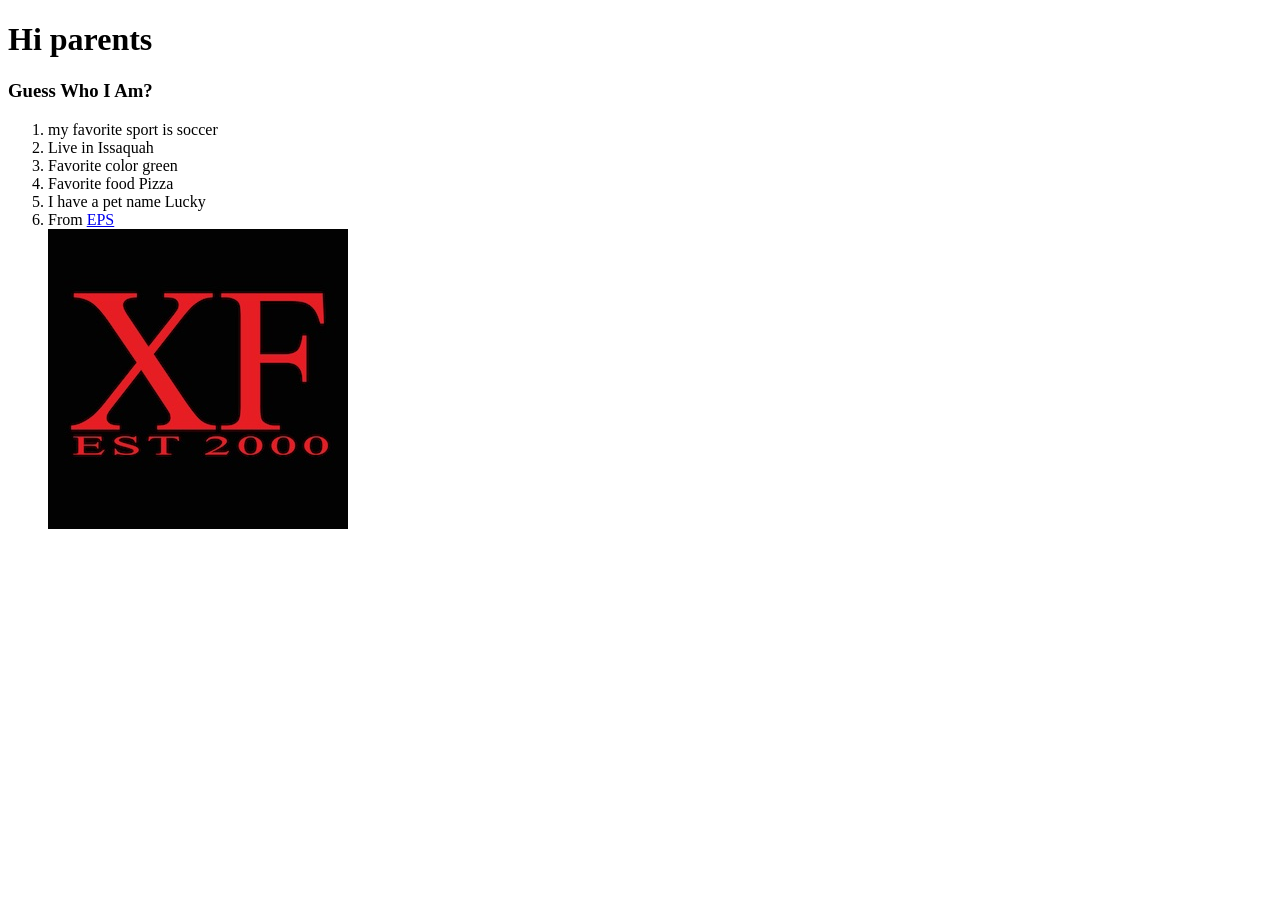
<file: btsn_project/index.html>
<!DOCTYPE html>
<html>

    </p>
    <body>
        <h1>Hi parents</h6>
        <h3>Guess Who I Am?</h1>
            <ol>
            <li>my favorite sport is soccer</li>
            <li>Live in Issaquah</li>
            <li>Favorite color green</li>
            <li>Favorite food Pizza</li>
            <li>I have a pet name Lucky</li>
            <li>From <a href="https://www.eastsideprep.org/">EPS</a></li>
            <img src="images/Crossfire-Premier (1).jpg">
        </ol>
        
    </body>
</html>
</file>
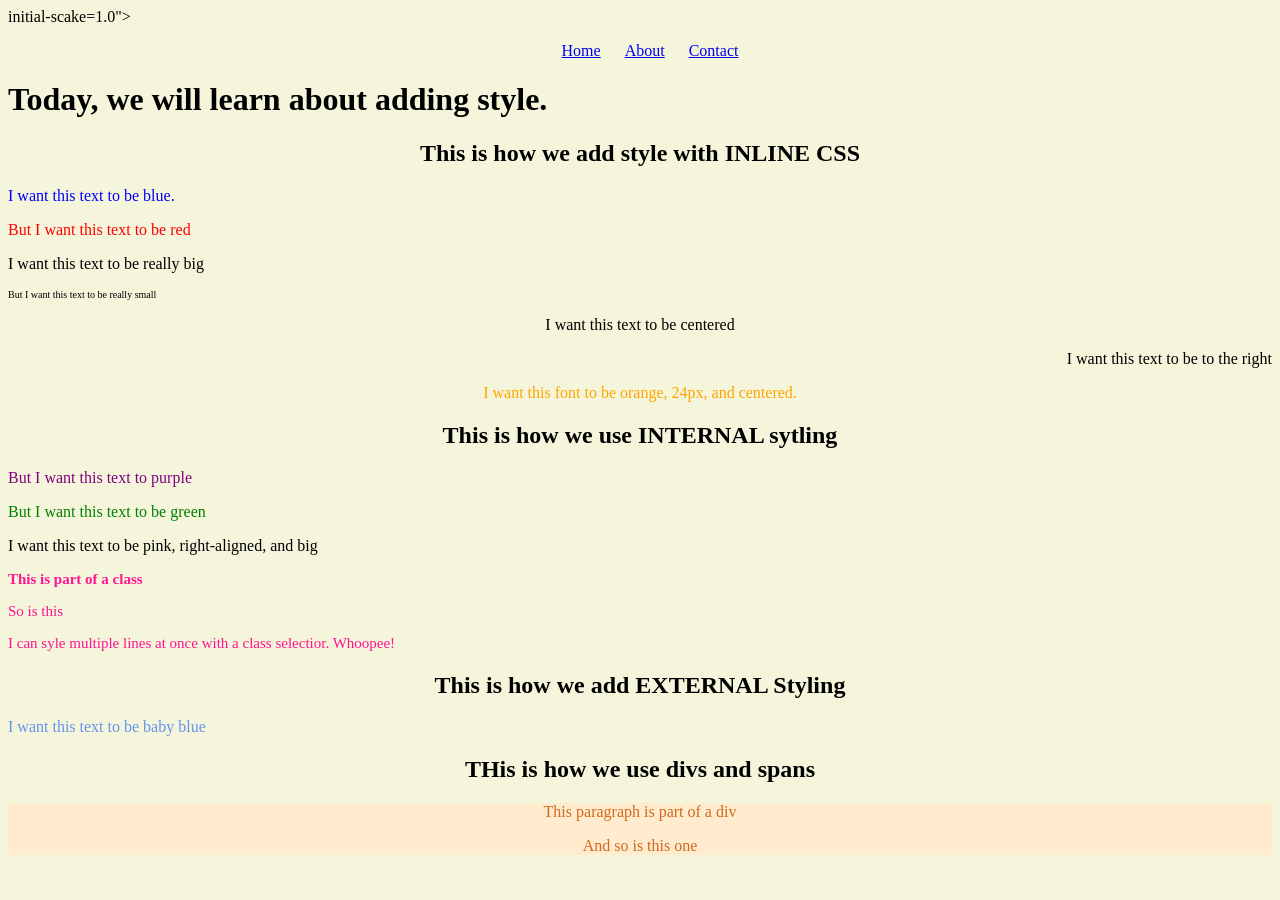
<file: css_demo/css/index.html>
<!DOCTYPE html>
<html lang="en">
<head>
    <meta charset="UTF-8">
    <meta name="viewport" content="width=, initial-scale=1.0">
    initial-scake=1.0">
    <title>CCS Demo | Akshay.S</title>
    <link rel="stylesheet" href="style.css">
    <style>
        #purple-text {
            color: purple;
        }
        #green-text {
            color: green;
        }
        multi-text {
            color: pink;
            text-align: center;
            font-size: 50px;
        }
        h2 {
            text-align:center;
        }
        .multi-line {
            font-size: 15px;
            color:deeppink;
            font-family: Cambria, Cochin, Georgia, Times, 'Times New Roman', serif;
        }
    </style>
</head>
<body>
    </div class="container">
         <ul class="nav">
            <li><a href="index.html">Home</a></li>
            <li><a href="about.html">About</a></li>
            <li><a href="contact.html">Contact</a></li>
        </ul>
      <div>
   
    <h1>Today, we will learn about adding style.</h1>
    <h2>This is how we add style with INLINE CSS</h2>
    <p style="color:blue">I want this text to be blue.</p>
    <p style="color:red">But I want this text to be red</p>
    <p style="font: size 50px;">I want this text to be really big</p>
    <p style="font-size: 10px;">But I want this text to be really small</p>
    <p style="text-align: center;">I want this text to be centered </p>
    <p style="text-align: right;">I want this text to be to the right</p>
    <p style="color: orange; font-size: 24; text-align: center;">I want this font to be orange, 
    24px, and centered. </p>

    <h2>This is how we use INTERNAL sytling</h2>
    <p id="purple-text">But I want this text to purple</p>
    <p id="green-text">But I want this text to be green</p>
    <p id="multi-text" > I want this text to be pink, right-aligned, and big</p>

    <h3 class="multi-line">This is part of a class</h3>
    <p class="multi-line">So is this</p>
    <p class="multi-line">I can syle multiple lines at once with a class selectior. Whoopee!</p>

    <h2>This is how we add EXTERNAL Styling</h2>
    <p id="baby-blue-text">I want this text to be baby blue</p>
    <h2>THis is how we use divs and spans</h2>
    <div class="copy">
        <p>This paragraph is part of a div</p>
        <p>And so is this one</p>
        <p></p>
    </div>
    </body>
    </html>
</file>
<file: css_demo/css/style.css>
#baby-blue-text{
    color:cornflowerblue;
}

body{
    background-color:beige;
}

.nav{
    list-style: none;
    text-align: center;
}
.nav li {
    display:inline;
    margin-right: 20px;
}

.copy {
    background-color: blanchedalmond;
    color: chocolate;
    text-align: center;
}

.container {
    width: 1000px;
    margin: 0 auto;
    border: 1px solid black;
    padding: 50px
    backround-color white;
    
}
</file>
